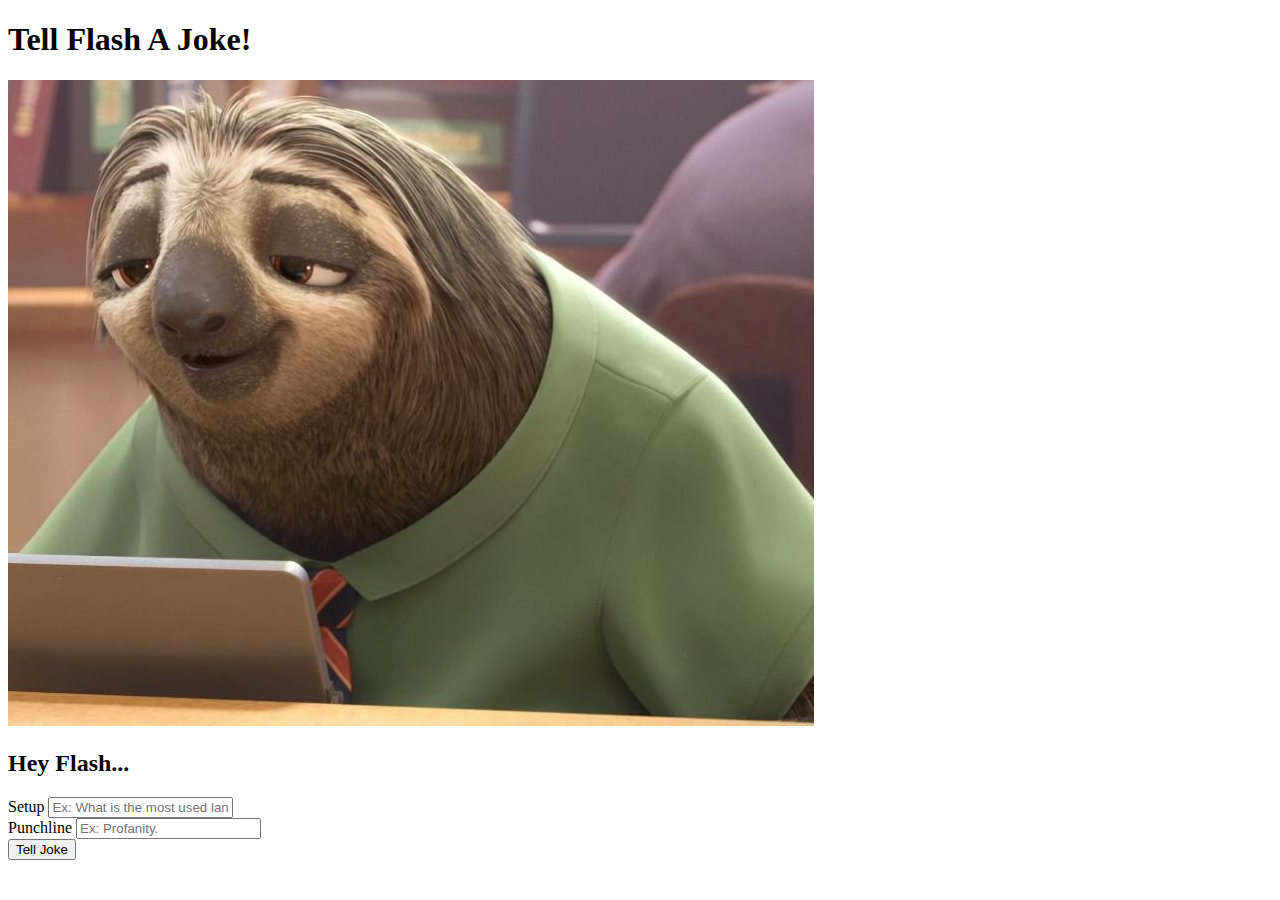
<file: es6-arrow-functions/index.html>
<!DOCTYPE html>
<html lang="en">

<head>
  <meta charset="UTF-8">
  <meta name="viewport" content="width=device-width, initial-scale=1.0">
  <title>Tell Flash A Joke</title>
  <link rel="stylesheet" href="https://cdn.jsdelivr.net/npm/bootstrap@4.5.3/dist/css/bootstrap.min.css"
    integrity="sha384-TX8t27EcRE3e/ihU7zmQxVncDAy5uIKz4rEkgIXeMed4M0jlfIDPvg6uqKI2xXr2" crossorigin="anonymous">
  <link rel="stylesheet" href="style.css">
</head>

<body class="bg-light">
  <header class="bg-dark p-2 mb-3 text-white text-center">
    <h1>Tell Flash A Joke!</h1>
  </header>
  <div class="container">
    <div class="row">
      <div class="image-container p-3 card col-7">
        <img id="flash-image" class="col-12" src="images/flash-neutral.jpg" alt="Zootopia Flash">
      </div>
      <div class="col-5 d-flex">
        <form id="joke-form" class="col-12">
          <h2 class="text-center my-3">Hey Flash...</h2>
          <div class="form-group mb-3">
            <label for="setup">Setup</label>
            <input class="form-control" name="setup" id="setup"
              placeholder="Ex: What is the most used language in programming?" required>
          </div>
          <div class="form-group mb-3">
            <label for="setup">Punchline</label>
            <input class="form-control" name="punchline" id="punchline" placeholder="Ex: Profanity." required>
          </div>
          <div class="d-flex justify-content-end">
            <button class="btn btn-success">Tell Joke</button>
          </div>
        </form>
        <div id="joke-container" class="col-12 my-5 d-flex flex-wrap align-content-center"></div>
      </div>
    </div>
  </div>
  <script src="main.js"></script>
</body>

</html>
</file>
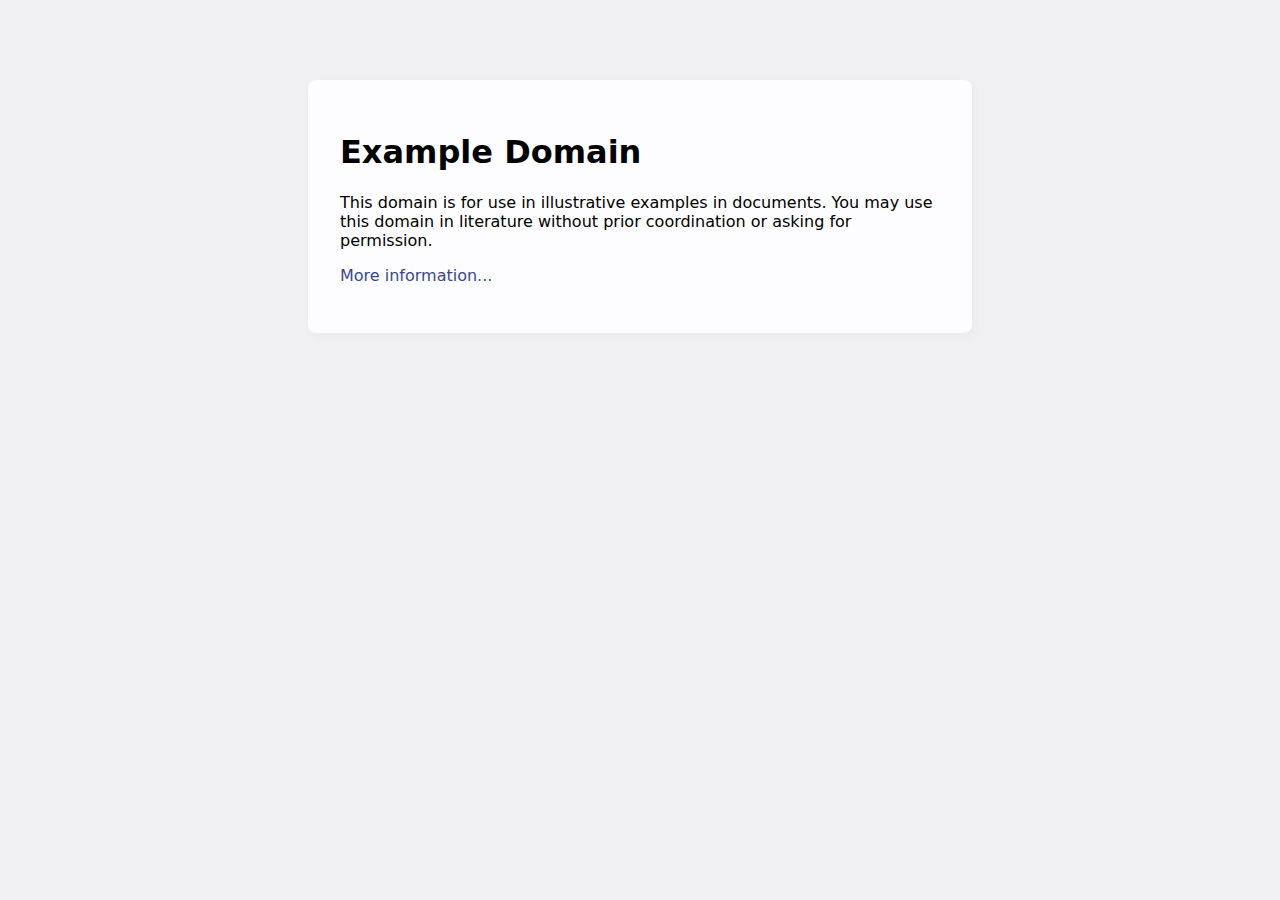
<file: http-messages-recap/index.html>
<!doctype html>
<html>
<head>
    <title>Example Domain</title>

    <meta charset="utf-8" />
    <meta http-equiv="Content-type" content="text/html; charset=utf-8" />
    <meta name="viewport" content="width=device-width, initial-scale=1" />
    <style type="text/css">
    body {
        background-color: #f0f0f2;
        margin: 0;
        padding: 0;
        font-family: -apple-system, system-ui, BlinkMacSystemFont, "Segoe UI", "Open Sans", "Helvetica Neue", Helvetica, Arial, sans-serif;
        
    }
    div {
        width: 600px;
        margin: 5em auto;
        padding: 2em;
        background-color: #fdfdff;
        border-radius: 0.5em;
        box-shadow: 2px 3px 7px 2px rgba(0,0,0,0.02);
    }
    a:link, a:visited {
        color: #38488f;
        text-decoration: none;
    }
    @media (max-width: 700px) {
        div {
            margin: 0 auto;
            width: auto;
        }
    }
    </style>    
</head>

<body>
<div>
    <h1>Example Domain</h1>
    <p>This domain is for use in illustrative examples in documents. You may use this
    domain in literature without prior coordination or asking for permission.</p>
    <p><a href="https://www.iana.org/domains/example">More information...</a></p>
</div>
</body>
</html>
</file>
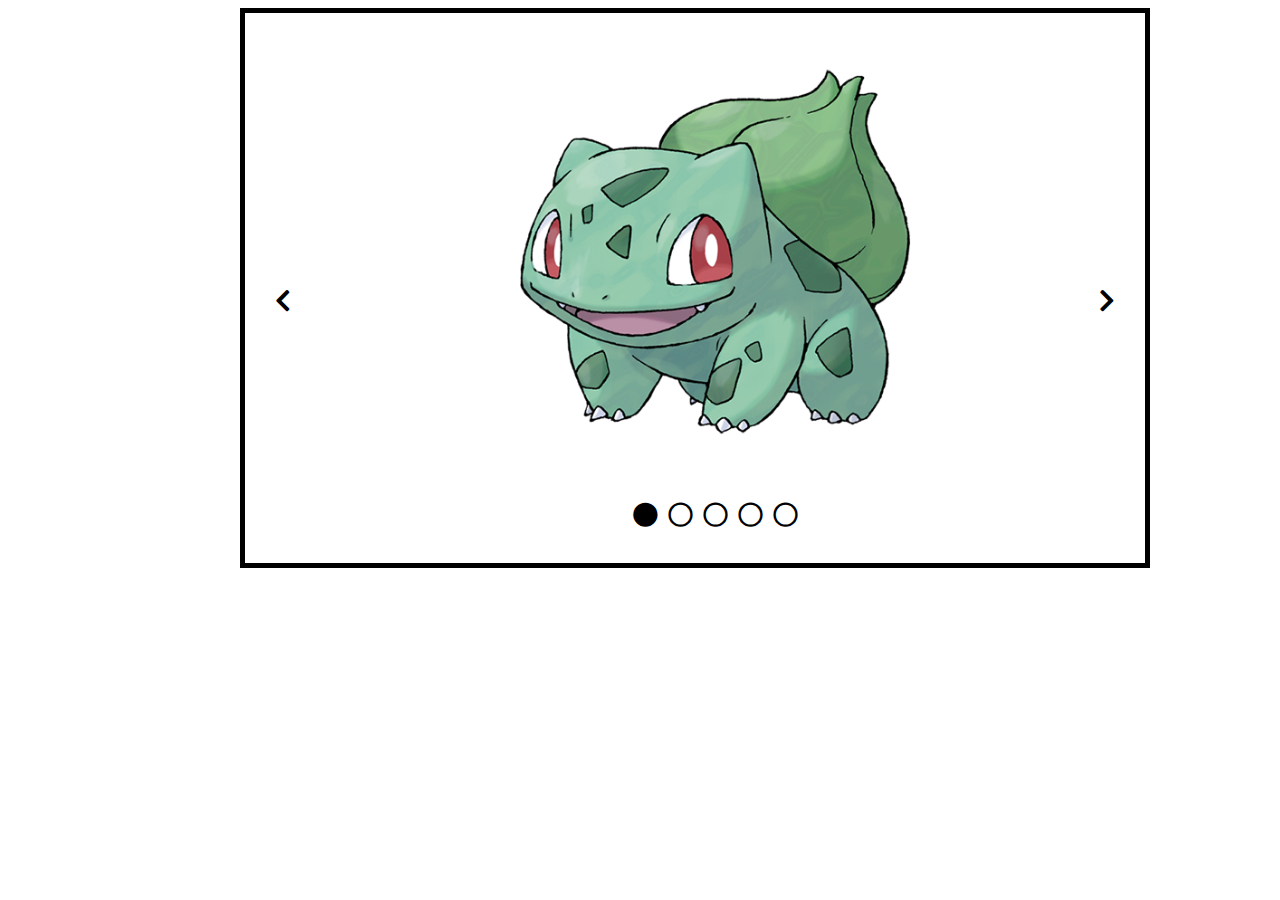
<file: javascript-carousel/index.html>
<!DOCTYPE html>
<html lang="en">

<head>
  <meta charset="UTF-8">
  <meta name="viewport" content="width=device-width, initial-scale=1.0">
  <title>JavaScript Carousel</title>
  <link rel="stylesheet" href="https://cdnjs.cloudflare.com/ajax/libs/font-awesome/5.15.3/css/all.min.css">
  <link rel="stylesheet" href="styles.css">
</head>

<body>
  <div class="main">
    <div class="carousel">
      <!-- left button -->
      <a href="#"><i class="fas fa-chevron-left"></i></a>
      <!-- right button -->
      <a href="#"><i class="fas fa-chevron-right"></i></a>
      <!-- images -->
      <ul>
        <li>
          <a href="#"><img src="./images/001.png" alt=""></a>
        </li>
      </ul>
      <!-- circles -->
      <ul class="circles">
        <li><i class="circle fas fa-circle" index="0"></i></li>
        <li><i class="circle far fa-circle" index="1"></i></li>
        <li><i class="circle far fa-circle" index="2"></i></li>
        <li><i class="circle far fa-circle" index="3"></i></li>
        <li><i class="circle far fa-circle" index="4"></i></li>
      </ul>
    </div>
  </div>

  <script src="main.js"></script>
</body>

</html>
</file>
<file: es6-arrow-functions/style.css>
.fade-in {
  animation: fadeIn 0.5s;
}

@keyframes fadeIn {
  0% {
    opacity: 0;
  }

  100% {
    opacity: 1;
  }
}
</file>
<file: javascript-carousel/styles.css>
.main {
  width: 800px;
  margin: 0 auto;
}

.carousel {
  position: relative;
  width: 900px;
  height: 550px;
  border: 5px solid black;
  font-size: 24px;
}

ul li {
  list-style: none;
  text-align: center;
}

img {
  width: 50%;
}

i.fas {
  color: black;
  font-size: 25px;
}

i {
  cursor: pointer;
}

.fa-chevron-left {
  margin-left: 30px;
  position: absolute;
  top: 50%;
}

.fa-chevron-right {
  position: absolute;
  margin-right: 30px;
  top: 50%;
  right: 0;
}

.fa-circle {
  position: relative;
  font-size: 25px;
}

.circles {
  display: flex;
  justify-content: center;
}

.circles li {
  padding: 5px;
}
</file>
